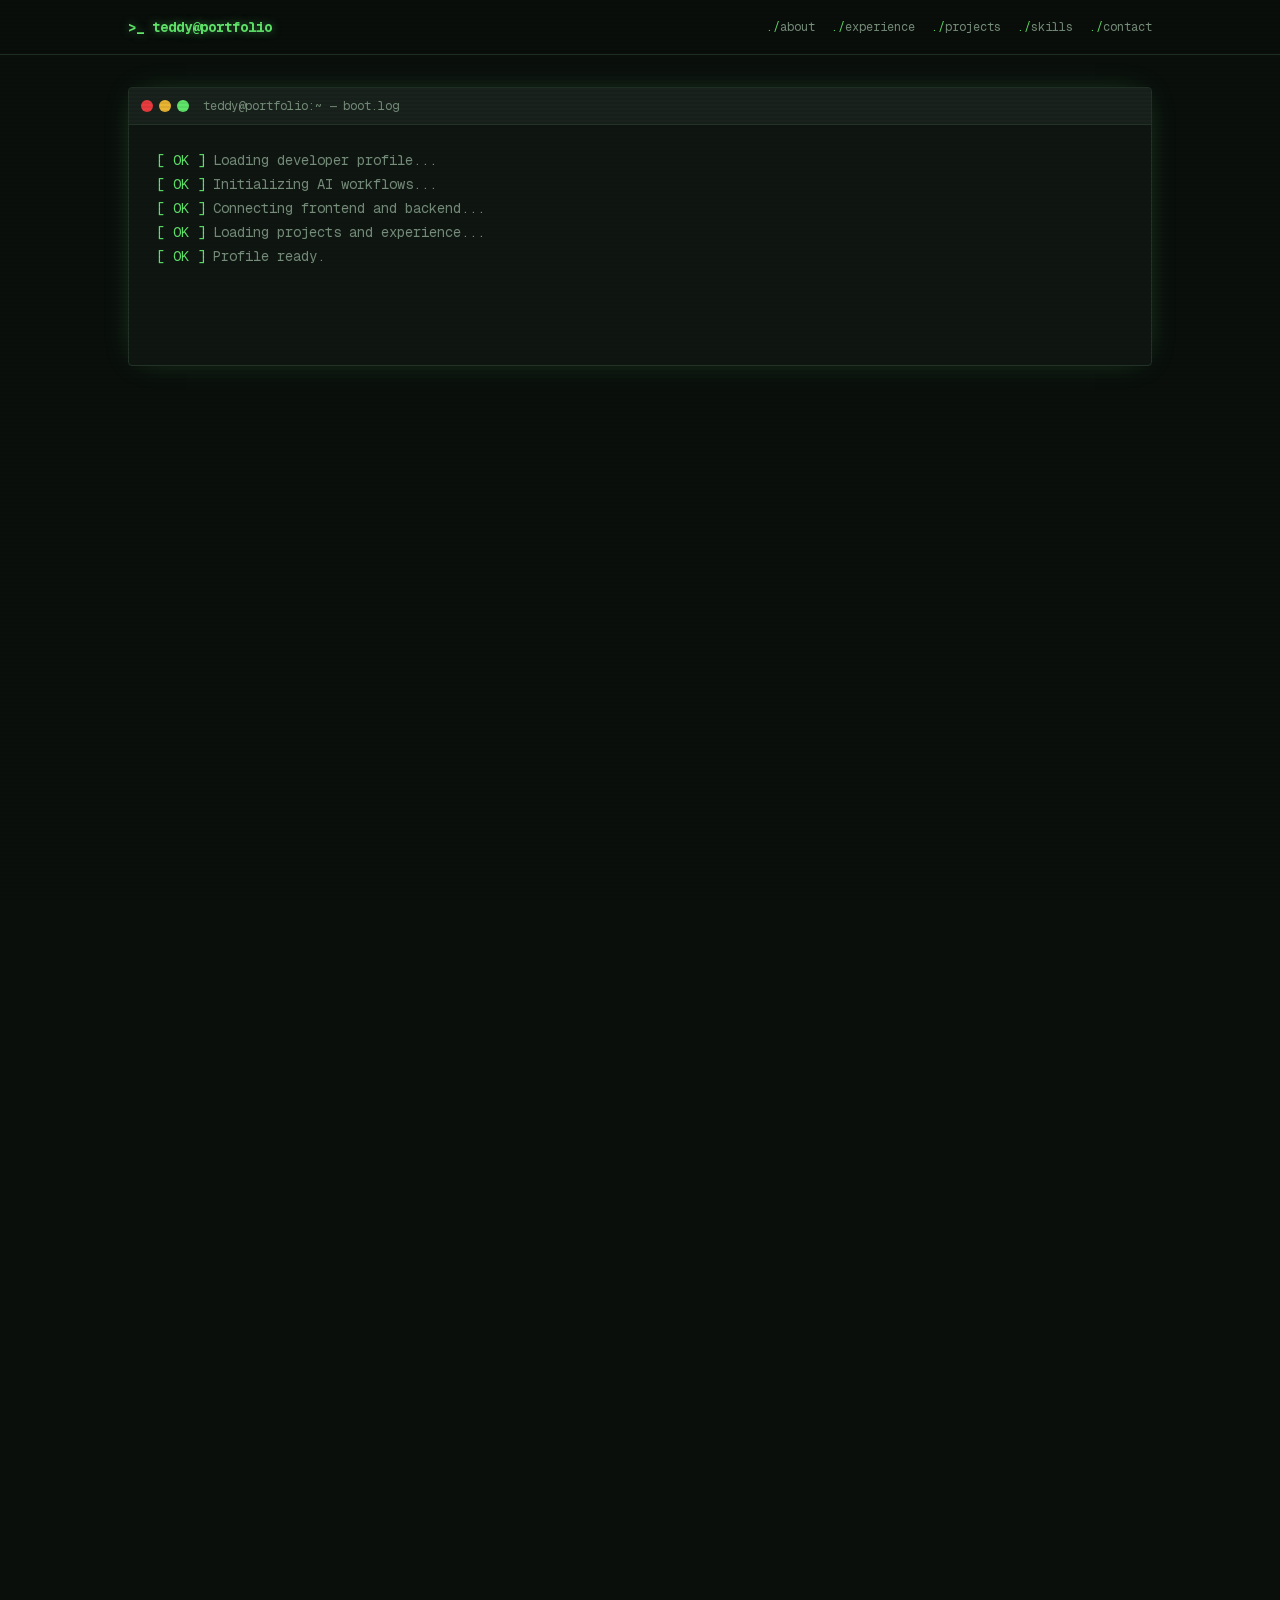
<file: docs/index.html>
<!doctype html><html lang="en"><head>
<meta charset="utf-8"><meta name="viewport" content="width=device-width,initial-scale=1">
<title>Teddy Luu | Software Engineer</title><meta name="description" content="Teddy Luu’s portfolio: AI platforms, full-stack engineering, and selected projects."><meta name="theme-color" content="#0a0f0c">
<link rel="icon" href="favicon.svg" type="image/svg+xml"><link rel="stylesheet" href="styles.css"><link rel="stylesheet" href="typewriter.css?v=2"><link rel="stylesheet" href="terminal.css?v=profile-photo">
<script src="boot-sequence.js?v=kata-sequence"></script></head><body><a class="skip" href="#main">Skip to content</a>
<header class="terminal-nav"><div class="nav-inner"><a class="wordmark" href="#about" aria-label="Anh Luu (Teddy) home">&gt;_ teddy@portfolio</a><nav aria-label="Main navigation"><a href="#about"><span class="nav-prefix">./</span>about</a><a href="#experience"><span class="nav-prefix">./</span>experience</a><a href="#work"><span class="nav-prefix">./</span>projects</a><a href="#tech-stack"><span class="nav-prefix">./</span>skills</a><a href="#contact"><span class="nav-prefix">./</span>contact</a></nav></div></header>
<main id="main" class="terminal-main">
<section id="about" class="terminal-window" aria-label="About Teddy"><header class="window-bar"><div class="window-dots" aria-hidden="true"><i></i><i></i><i></i></div><span>teddy@portfolio:~ — boot.log</span></header><div class="window-body"><div class="boot-log" aria-label="Profile startup"><p class="boot-log-line" style="--boot-step:0"><span>[ OK ]</span> Loading developer profile...</p><p class="boot-log-line" style="--boot-step:1"><span>[ OK ]</span> Initializing AI workflows...</p><p class="boot-log-line" style="--boot-step:2"><span>[ OK ]</span> Connecting frontend and backend...</p><p class="boot-log-line" style="--boot-step:3"><span>[ OK ]</span> Loading projects and experience...</p><p class="boot-log-line" style="--boot-step:4"><span>[ OK ]</span> Profile ready.</p></div><div class="about-profile-layout"><div class="about-profile-copy"><p class="prompt whoami-prompt"><span>teddy@portfolio:~$</span> <code>whoami</code></p><h1 class="typed-heading">Anh Luu (Teddy)</h1><p class="profile-role">Software Engineer</p><p class="bio">Hi, I’m Teddy. I build AI agents that reduce repetitive day-to-day work and make everyday workflows more efficient. I’m a persistent, team-oriented engineer who enjoys turning practical problems into useful software. Away from my keyboard, you’ll usually find me hiking or exploring a new restaurant and cuisine.</p><dl class="profile-meta"><div><dt>location:</dt><dd>Bloomfield, NJ</dd></div><div><dt>uptime:</dt><dd>2 years</dd></div><div><dt>status:</dt><dd class="work-status"><span class="status-dot" aria-hidden="true"></span>open_to_work</dd></div></dl><div class="boot-actions"><a href="Teddy_Luu_Resume.pdf?v=4bbaa2a9e861" download>↓ download resume</a><a href="#work">→ explore projects</a><a href="mailto:anhluu1114@gmail.com">↗ get in touch</a></div><p class="boot-explore-prompt"><span>teddy@portfolio:~$</span> <a href="#experience" aria-label="Explore portfolio sections">./explore --sections<span class="explore-cursor" aria-hidden="true">_</span></a></p></div><figure class="profile-photo-frame"><img src="images/teddy-profile.jpg" alt="Teddy Luu at a stadium concert" width="1536" height="2048" decoding="async"><figcaption>~/teddy.jpg</figcaption></figure></div></div></section>
<section id="experience" class="terminal-window" aria-label="Experience"><header class="window-bar"><div class="window-dots" aria-hidden="true"><i></i><i></i><i></i></div><span>~/experience</span></header><div class="window-body"><p class="prompt"><span>teddy@portfolio</span><b>:~$</b> <code>cat experience/career.log</code></p><div class="career-log"><article class="log-entry"><div class="log-meta"><span class="commit">01</span><span>May 2026 — Present</span></div><div class="log-body"><h3>Software Engineer · AI Platform</h3><p class="company">Venera AI</p><ul><li>Built an AI health-monitoring agent supporting 100K+ elderly patients, reducing manual follow-up work by 20%.</li><li>Increased active engagement by 10% through chatbot features including speech-to-text, prompt suggestions, uploads, and chat history.</li><li>Developed a reusable Next.js UI system and helped deliver sub-second load times with a 95+ Lighthouse score.</li></ul></div></article><article class="log-entry"><div class="log-meta"><span class="commit">02</span><span>Feb — Apr 2026</span></div><div class="log-body"><h3>Software Engineer Extern</h3><p class="company">Pfizer</p><ul><li>Built an automated Python OCR pipeline to extract medication and compliance fields, reducing manual processing time by 25%.</li><li>Combined LlamaIndex and Mistral retrieval with a Streamlit interface to analyze compliance documents and reduce evaluation time by 15%.</li></ul></div></article><article class="log-entry"><div class="log-meta"><span class="commit">03</span><span>Jun — Aug 2024</span></div><div class="log-body"><h3>Software Engineering Intern</h3><p class="company">Fundy.asia</p><ul><li>Developed modular React components and TypeScript hooks, reducing dashboard load time by 30% for 1,000+ users.</li><li>Built secure FastAPI services for transaction validation and cashback calculations, cutting manual reconciliation time by 25%.</li></ul></div></article><article class="log-entry"><div class="log-meta"><span class="commit">04</span><span>Aug — Dec 2023</span></div><div class="log-body"><h3>Undergraduate Researcher</h3><p class="company">Advancing Machine and Human Reasoning Lab</p><ul><li>Automated gameplay data normalization and feature extraction with Python and Pandas, reducing preparation time by 40%.</li><li>Built reproducible NumPy, scikit-learn, and Jupyter workflows to evaluate psychometric models alongside AI and LLM approaches.</li></ul></div></article><article class="log-entry"><div class="log-meta"><span class="commit">05</span><span>Jun 2023 – Aug 2023</span></div><div class="log-body"><h3>Software Engineering Intern</h3><p class="company">Baidu USA</p><ul><li>Benchmarked AI accelerators for an autonomous driving platform, measuring latency and TOPS across vendor evaluation boards.</li><li>Adapted PyTorch and Caffe inference pipelines and automated hardware evaluation workflows for Groq, Hailo, and Synopsys.</li></ul></div></article></div></div></section>
<section id="work" class="terminal-window" aria-label="Selected projects"><header class="window-bar"><div class="window-dots" aria-hidden="true"><i></i><i></i><i></i></div><span>~/projects</span></header><div class="window-body"><p class="prompt"><span>teddy@portfolio</span><b>:~$</b> <code>ls projects/ --details</code></p><details class="project-folder"><summary><svg class="folder-icon" aria-hidden="true" xmlns="http://www.w3.org/2000/svg" width="16" height="16" viewBox="0 0 24 24" fill="none" stroke="currentColor" stroke-width="2" stroke-linecap="round" stroke-linejoin="round"><path d="M18 19a5 5 0 0 1-5-5v8"/><path d="M9 20H4a2 2 0 0 1-2-2V5a2 2 0 0 1 2-2h3.9a2 2 0 0 1 1.69.9l.81 1.2a2 2 0 0 0 1.67.9H20a2 2 0 0 1 2 2v5"/><circle cx="13" cy="12" r="2"/><circle cx="20" cy="19" r="2"/></svg><span>agentic-shopping-assistance/</span><span class="folder-note">AI AGENTS</span></summary><div class="folder-content"><div class="project-copy"><h3>Agentic Shopping Assistance</h3><p>A multi-agent shopping system that brings discovery, evidence-based reviews, and confident product comparisons together. Led a team of four.</p><div class="tags"><span>LangGraph</span><span>Amazon Nova</span><span>Next.js</span><span>RAG</span></div><a class="repo-link" href="https://devpost.com/software/agentic-shopping-assitance" target="_blank" rel="noopener noreferrer">View on Devpost ↗</a></div><a class="project-preview" href="https://devpost.com/software/agentic-shopping-assitance" target="_blank" rel="noopener noreferrer" aria-label="View Agentic Shopping Assistance"><img class="project-screenshot" src="images/agentcart-preview.png" alt="AgentCart shopping assistant interface with product search and session tools" width="1152" height="593" loading="lazy" decoding="async"></a></div></details><details class="project-folder"><summary><svg class="folder-icon" aria-hidden="true" xmlns="http://www.w3.org/2000/svg" width="16" height="16" viewBox="0 0 24 24" fill="none" stroke="currentColor" stroke-width="2" stroke-linecap="round" stroke-linejoin="round"><path d="M18 19a5 5 0 0 1-5-5v8"/><path d="M9 20H4a2 2 0 0 1-2-2V5a2 2 0 0 1 2-2h3.9a2 2 0 0 1 1.69.9l.81 1.2a2 2 0 0 0 1.67.9H20a2 2 0 0 1 2 2v5"/><circle cx="13" cy="12" r="2"/><circle cx="20" cy="19" r="2"/></svg><span>chrysos-trading-simulator/</span><span class="folder-note">MOBILE APP</span></summary><div class="folder-content"><div class="project-copy"><h3>Chrysos Trading Simulator</h3><p>A cross-platform paper-trading app with live crypto prices, portfolio tracking, and a virtual trading engine supporting 500+ simulated trades.</p><div class="tags"><span>React Native</span><span>TypeScript</span><span>Supabase</span><span>CoinGecko</span></div><a class="repo-link" href="https://github.com/anhluu14/chrysos-trading-simulator-app" target="_blank" rel="noopener noreferrer">View repository ↗</a></div><a class="project-preview" href="https://github.com/anhluu14/chrysos-trading-simulator-app" target="_blank" rel="noopener noreferrer" aria-label="View Chrysos Trading Simulator"><img class="project-screenshot" src="images/chrysos-preview.png" alt="Chrysos paper-trading dashboard with portfolio balances, market prices, and quick trade panel" width="1059" height="913" loading="lazy" decoding="async"></a></div></details></div></section>
<section id="tech-stack" class="terminal-window" aria-label="Skills grouped by category"><header class="window-bar"><div class="window-dots" aria-hidden="true"><i></i><i></i><i></i></div><span>~/skills</span></header><div class="window-body grouped-skills"><p class="prompt"><span>teddy@portfolio</span><b>:~$</b> <code>ls -group-by=category skills/</code></p><div class="skill-group"><h3><span>group:</span> languages/*</h3><ul><li><span aria-hidden="true">✓</span> java</li><li><span aria-hidden="true">✓</span> python</li><li><span aria-hidden="true">✓</span> c</li><li><span aria-hidden="true">✓</span> c++</li><li><span aria-hidden="true">✓</span> c#</li><li><span aria-hidden="true">✓</span> javascript</li><li><span aria-hidden="true">✓</span> typescript</li><li><span aria-hidden="true">✓</span> bash</li><li><span aria-hidden="true">✓</span> swift</li><li><span aria-hidden="true">✓</span> go</li></ul></div><div class="skill-group"><h3><span>group:</span> frontend/*</h3><ul><li><span aria-hidden="true">✓</span> html</li><li><span aria-hidden="true">✓</span> css</li><li><span aria-hidden="true">✓</span> react</li><li><span aria-hidden="true">✓</span> next.js</li><li><span aria-hidden="true">✓</span> angular</li><li><span aria-hidden="true">✓</span> bootstrap</li></ul></div><div class="skill-group"><h3><span>group:</span> backend/*</h3><ul><li><span aria-hidden="true">✓</span> node.js</li><li><span aria-hidden="true">✓</span> express.js</li><li><span aria-hidden="true">✓</span> fastapi</li><li><span aria-hidden="true">✓</span> spring boot</li><li><span aria-hidden="true">✓</span> .net</li><li><span aria-hidden="true">✓</span> flask</li></ul></div><div class="skill-group"><h3><span>group:</span> mobile/*</h3><ul><li><span aria-hidden="true">✓</span> flutter</li><li><span aria-hidden="true">✓</span> react native</li></ul></div><div class="skill-group"><h3><span>group:</span> databases/*</h3><ul><li><span aria-hidden="true">✓</span> mysql</li><li><span aria-hidden="true">✓</span> firebase realtime</li></ul></div><div class="skill-group"><h3><span>group:</span> cloud_devops/*</h3><ul><li><span aria-hidden="true">✓</span> azure</li><li><span aria-hidden="true">✓</span> aws</li><li><span aria-hidden="true">✓</span> linux</li><li><span aria-hidden="true">✓</span> docker</li><li><span aria-hidden="true">✓</span> ci/cd</li></ul></div><div class="skill-group"><h3><span>group:</span> apis_testing/*</h3><ul><li><span aria-hidden="true">✓</span> websocket</li><li><span aria-hidden="true">✓</span> graphql</li><li><span aria-hidden="true">✓</span> junit</li><li><span aria-hidden="true">✓</span> mockito</li></ul></div><div class="skill-group"><h3><span>group:</span> ai_llm/*</h3><ul><li><span aria-hidden="true">✓</span> llamaindex</li><li><span aria-hidden="true">✓</span> google ai studio</li><li><span aria-hidden="true">✓</span> rag</li><li><span aria-hidden="true">✓</span> hugging face</li></ul></div><div class="skill-group"><h3><span>group:</span> machine_learning_data/*</h3><ul><li><span aria-hidden="true">✓</span> pytorch</li><li><span aria-hidden="true">✓</span> pandas</li><li><span aria-hidden="true">✓</span> tensorflow</li><li><span aria-hidden="true">✓</span> scikit-learn</li><li><span aria-hidden="true">✓</span> numpy</li><li><span aria-hidden="true">✓</span> opencv</li><li><span aria-hidden="true">✓</span> matlab</li></ul></div><p class="skills-end-prompt" aria-hidden="true"><span>$</span> <span class="skills-prompt-cursor">_</span></p></div></section>
<section id="contact" class="terminal-window" aria-label="Contact"><header class="window-bar"><div class="window-dots" aria-hidden="true"><i></i><i></i><i></i></div><span>~/contact</span></header><div class="window-body"><p class="prompt"><span>teddy@portfolio</span><b>:~$</b> <code>contact/init-connection.sh</code></p><p class="contact-intro">Open to software engineering and AI opportunities. Send a packet and I&#39;ll respond within one business day.</p><div class="contact-rows"><a href="mailto:anhluu1114@gmail.com"><svg class="contact-icon" viewBox="0 0 24 24" fill="none" stroke="currentColor" stroke-width="2" stroke-linecap="round" stroke-linejoin="round" aria-hidden="true"><rect x="2" y="4" width="20" height="16" rx="2"/><path d="m22 7-10 6L2 7"/></svg><span class="contact-kind">email</span><span class="contact-value">anhluu1114@gmail.com</span></a><a href="https://github.com/anhluu14" target="_blank" rel="noopener noreferrer"><svg class="contact-icon" viewBox="0 0 24 24" fill="none" stroke="currentColor" stroke-width="2" stroke-linecap="round" stroke-linejoin="round" aria-hidden="true"><path d="m18 16 4-4-4-4M6 8l-4 4 4 4m8.5-12-5 16"/></svg><span class="contact-kind">github</span><span class="contact-value">anhluu14</span></a><a href="https://linkedin.com/in/anh-tuan-luu" target="_blank" rel="noopener noreferrer"><svg class="contact-icon" viewBox="0 0 24 24" fill="none" stroke="currentColor" stroke-width="2" stroke-linecap="round" stroke-linejoin="round" aria-hidden="true"><circle cx="12" cy="12" r="10"/><path d="M12 2a14.5 14.5 0 0 0 0 20 14.5 14.5 0 0 0 0-20M2 12h20"/></svg><span class="contact-kind">linkedin</span><span class="contact-value">anh-tuan-luu</span></a></div></div></section>
<footer class="terminal-footer"><p><span class="footer-prompt">$</span> echo &quot;© 2026 Teddy. All rights reserved.&quot;</p></footer></main>
<script src="experience-reveal.js?v=kata-sequence" defer></script></body></html>
</file>
<file: docs/styles.css>
@import url('https://fonts.googleapis.com/css2?family=DM+Sans:wght@400;450;500;550;600;650;700&family=Instrument+Serif:ital@0;1&display=swap');
:root{--bg:#141414;--panel:#1c1c1c;--text:#eeeeee;--muted:#a3a3a3;--accent:#e5e5e5;--border:#343434}*{box-sizing:border-box}html{scroll-behavior:smooth;scroll-padding-top:35px}body{margin:0;background:var(--bg);color:var(--text);font-family:'DM Sans',sans-serif;font-size:16px;line-height:1.6}a{color:inherit;text-decoration:none}a:focus-visible{outline:2px solid var(--accent);outline-offset:7px}a,button{-webkit-tap-highlight-color:transparent}.wrap{width:min(1280px,88%);margin:auto}.nav{height:112px;display:flex;align-items:center;justify-content:space-between;border-bottom:1px solid var(--border)}.wordmark{font-weight:700;font-size:27px;letter-spacing:-1.4px}.wordmark span{color:var(--accent);margin-left:8px;font-size:32px;vertical-align:middle}.nav nav{display:flex;gap:35px;font-size:14px;color:var(--muted)}.nav a:hover{color:var(--accent)}.nav-contact{font-size:14px;border-bottom:1px solid #737373;padding:7px 0}.nav-contact span{margin-left:20px}.hero{padding-top:68px}.eyebrow{font-size:12px;letter-spacing:1.8px;font-weight:600;display:flex;align-items:center;gap:12px;color:var(--muted)}.line{width:28px;height:1px;background:var(--accent)}h1{font-size:clamp(58px,7.9vw,112px);font-weight:500;line-height:1.03;letter-spacing:-5px;margin:32px 0 38px;position:relative;max-width:1150px}.serif{font-family:'Instrument Serif',Georgia,serif;font-weight:400;font-style:italic;letter-spacing:-.035em;color:var(--accent)}.outline{color:var(--accent)}.hero-star{position:absolute;right:4%;top:26%;font-size:140px;font-weight:400;color:var(--accent);line-height:1;transform:rotate(10deg)}.hero-bottom{display:flex;align-items:center;gap:28px}.hero-bottom p{color:var(--muted);max-width:460px;margin:0 auto 0 0;font-size:17px;line-height:1.8}.button{background:var(--accent);color:var(--bg);padding:17px 24px;border-radius:4px;font-size:14px;font-weight:600;white-space:nowrap;transition:background .2s,transform .2s}.button:hover{background:#ffffff;transform:translateY(-2px)}.button span{margin-left:26px;font-size:20px}.text-link{font-size:14px;border-bottom:1px solid var(--border);padding-bottom:5px;white-space:nowrap}.text-link span{margin-left:15px}.hero-foot{display:flex;justify-content:space-between;font-size:11px;letter-spacing:1.3px;color:#929292;margin-top:70px;padding:23px 0}.hero-foot strong{font-weight:500;color:var(--text);margin-left:8px}.impact{border-top:1px solid var(--border);border-bottom:1px solid var(--border);background:#181818}.impact-grid{display:grid;grid-template-columns:1.2fr repeat(3,1fr);padding:35px 0;gap:35px;align-items:center}.impact-intro{font-size:17px}.impact-intro span{color:var(--muted)}.impact-grid>div:not(:first-child){border-left:1px solid var(--border);padding-left:35px}.impact strong{font-weight:500;font-size:39px;letter-spacing:-1.5px;line-height:1.3;display:block}.impact-grid>div>span{font-size:12px;color:var(--muted)}.section{padding-top:100px;padding-bottom:100px}h2{font-size:clamp(36px,4.2vw,58px);line-height:1.12;letter-spacing:-2px;font-weight:500;margin:24px 0}.section-head{display:flex;align-items:end;justify-content:space-between;margin-bottom:45px}.section-head h2{margin-bottom:0}.section-head>p{color:var(--muted);font-size:14px;margin-bottom:5px}.project-grid{display:grid;grid-template-columns:1fr 1fr;gap:36px}.project-art{border:1px solid var(--border);border-radius:12px;height:350px;position:relative;overflow:hidden;padding:26px;transition:filter .25s}.project:hover .project-art{filter:brightness(1.12)}.shopping{background:#b7a0d6;color:#322544}.trading{background:#293b36;color:#bee7c7}.art-caption{font-size:10px;letter-spacing:1.7px;font-weight:600}.art-bottom{position:absolute;left:26px;bottom:25px;font-size:10px;letter-spacing:1.4px}.round-arrow{position:absolute;right:22px;bottom:19px;border:1px solid currentColor;width:36px;height:36px;border-radius:50%;text-align:center;line-height:34px;font-size:20px}.agent-orbit{width:300px;height:230px;position:relative;margin:15px auto}.orbit{position:absolute;border:1px solid #7c639a;border-radius:50%;width:270px;height:155px;top:38px;left:15px;transform:rotate(-30deg)}.o2{transform:rotate(35deg)}.agent-core{position:absolute;top:63px;left:104px;background:#352743;color:#e3cffc;border-radius:24px;width:94px;height:94px;font-family:'Instrument Serif',serif;font-size:82px;line-height:80px;text-align:center;box-shadow:0 10px 30px #51337133}.agent-core span{position:absolute;font-family:serif;font-size:33px;right:10px;top:-9px}.node{position:absolute;font-size:11px;letter-spacing:.2px;border:1px solid #88709f;background:#cfbce6;padding:5px 15px;border-radius:20px}.n1{top:20px;left:30px}.n2{top:101px;right:-12px}.n3{bottom:4px;left:45px}.trade-visual{margin:20px auto;width:90%;position:relative}.trade-symbol{font-size:45px;font-weight:500;line-height:1.1}.trade-visual svg{display:block;width:100%;height:130px;margin-top:8px}.trade-small{font-size:10px;letter-spacing:2px;margin-top:8px;opacity:.7}.tiny{padding:0 8px;opacity:.5}.project-label{display:flex;align-items:center;justify-content:space-between;margin-top:23px}.project h3{font-size:21px;letter-spacing:-.6px;font-weight:500;margin:0}.project-label>span{font-size:12px;color:#929292}.project p{color:var(--muted);font-size:14px;line-height:1.8;max-width:540px}.tags{display:flex;flex-wrap:wrap;gap:8px;margin-top:20px}.tags span{font-size:11px;border:1px solid var(--border);padding:4px 11px;border-radius:3px;color:var(--muted)}.experience{border-top:1px solid var(--border);border-bottom:1px solid var(--border)}.experience-grid{display:grid;grid-template-columns:1fr 1.25fr;gap:70px}.experience-grid>div>p{color:var(--muted);max-width:300px}.role{border-top:1px solid var(--border);padding:25px 0}.role:first-child{padding-top:0;border:0}.role:last-child{padding-bottom:0}.role-top{display:flex;justify-content:space-between;align-items:center;gap:15px}.role h3{margin:0;font-weight:500;font-size:23px}.role-top span{font-size:12px;color:var(--muted);white-space:nowrap}.role h4{font-size:13px;font-weight:400;color:var(--accent);margin:4px 0 12px}.role p{font-size:14px;color:var(--muted);margin:0;line-height:1.8}.about{display:grid;grid-template-columns:1.1fr 1fr;gap:100px}.about>div>p{color:var(--muted);max-width:540px}.education{margin-top:35px;border-left:2px solid var(--accent);padding-left:20px}.education>span,.toolkit>div>span{display:block;color:var(--muted);font-size:11px;letter-spacing:1.4px;margin-bottom:8px}.education strong{font-size:16px;font-weight:500}.education p{font-size:13px;color:var(--muted);margin:3px 0}.toolkit{padding:32px;background:var(--panel);align-self:center}.toolkit h3{font-size:20px;font-weight:500;margin:0 0 24px}.toolkit>div{border-top:1px solid var(--border);padding-top:20px;margin-top:20px}.toolkit p{font-size:14px;line-height:1.9;margin:0;color:#d4d4d4}.contact{background:var(--panel);color:var(--text);border-top:1px solid var(--border);padding:72px 0 35px}.contact .eyebrow{color:#a3a3a3}.contact-title{display:block;font-size:clamp(50px,7.5vw,100px);line-height:1.05;font-weight:500;letter-spacing:-4px;margin:25px 0 50px;position:relative}.contact-title .serif{color:var(--text)}.contact-arrow{position:absolute;right:10px;top:20px;font-size:100px;font-weight:400;transition:transform .2s}.contact-title:hover .contact-arrow{transform:translate(8px,-8px)}.contact-bottom{display:flex;justify-content:space-between;border-top:1px solid #343434;padding-top:26px;font-size:14px}.contact-bottom>div{display:flex;gap:28px}.contact-bottom a:hover{text-decoration:underline}footer{display:flex;justify-content:space-between;padding:28px 0;font-size:11px;color:var(--muted)}.skip{position:fixed;top:-100px;left:20px;background:var(--accent);color:var(--bg);padding:15px;z-index:10}.skip:focus{top:10px}@media(min-width:1600px){.hero{padding-top:90px;padding-bottom:10px}}@media(max-width:1000px){h1{letter-spacing:-3px}.hero-star{font-size:105px;right:0}.hero-bottom{flex-wrap:wrap;gap:20px}.hero-bottom p{max-width:100%;flex-basis:100%;margin-bottom:5px}.impact-grid{gap:20px}.impact-grid>div:not(:first-child){padding-left:20px}.project-art{height:320px;padding:20px}.agent-orbit{transform:scale(.85);transform-origin:top center}.experience-grid{gap:40px;grid-template-columns:.85fr 1.2fr}.about{gap:45px}.role-top{flex-wrap:wrap;gap:0}.section-head>p{max-width:240px}.contact-title{letter-spacing:-2px}}@media(max-width:650px){.wrap{width:88%}.nav{height:85px}.wordmark{font-size:23px}.nav nav{gap:18px;font-size:12px}.nav nav a:last-child{display:none}.nav-contact{font-size:12px}.nav-contact span{margin-left:6px}.hero{padding-top:43px}.eyebrow{font-size:10px;letter-spacing:1.2px}h1{font-size:clamp(43px,10.5vw,68px);letter-spacing:-2px;margin:27px 0 28px}.hero-star{font-size:56px;top:33%;right:0}.hero-bottom p{font-size:16px}.button{padding:13px 18px}.button span{margin-left:14px}.text-link{font-size:12px}.hero-foot{margin-top:38px;font-size:9px;letter-spacing:.6px}.hero-foot>span:last-child{display:none}.impact-grid{grid-template-columns:1fr 1fr;gap:25px;padding:30px 0}.impact-grid>div:not(:first-child){padding:0;border:0}.impact-intro{font-size:15px}.impact strong{font-size:32px}.impact-grid>div>span{font-size:11px}.section{padding-top:65px;padding-bottom:65px}.section-head{display:block;margin-bottom:30px}.section-head>p{max-width:none;margin-top:20px}.section-head>p br{display:none}h2{font-size:39px;letter-spacing:-1.4px}.project-grid,.experience-grid,.about{grid-template-columns:1fr;gap:42px}.project-art{height:310px}.agent-orbit{transform:scale(.95)}.project h3{font-size:20px}.project p,.role p{font-size:15px}.role-top{justify-content:space-between;gap:5px}.role-top span{font-size:11px}.toolkit{padding:25px}.contact{padding-top:50px}.contact-title{font-size:clamp(40px,10vw,62px);letter-spacing:-1.5px;margin-bottom:35px}.contact-arrow{font-size:48px;top:-3px;right:0}.contact-bottom{display:block}.contact-bottom>div{margin-top:20px;gap:25px}footer{flex-wrap:wrap;gap:15px}footer>span:nth-child(2){display:none}}@media(prefers-reduced-motion:reduce){html{scroll-behavior:auto}*{transition:none!important}}
</file>
<file: docs/typewriter.css>
.typed-heading .name-typewriter{display:inline-block;position:relative;vertical-align:baseline;margin:0;color:inherit;font:inherit;letter-spacing:inherit;white-space:pre}
.typed-heading .name-line{margin:0;color:inherit;font:inherit;letter-spacing:inherit;vertical-align:baseline}
.typed-heading .name-line{display:inline-block;min-height:1em}
.typed-heading .name-typed{margin:0;color:inherit;font:inherit;letter-spacing:inherit;vertical-align:baseline}
.typed-heading .name-cursor{display:inline-block;position:absolute;width:2px;height:.82em;background:currentColor;margin:0 0 0 3px;top:.18em;font:inherit;animation:name-cursor-blink .8s step-end infinite}
@keyframes name-cursor-blink{0%,100%{opacity:1}50%{opacity:0}}
@media(prefers-reduced-motion:reduce){.typed-heading .name-cursor{animation:none}}

.typed-heading{font-size:clamp(22px,5vw,54px)}
.typed-heading .name-cursor{color:var(--accent)}
</file>
<file: docs/terminal.css>
:root{--bg:#0c100e;--panel:#121814;--text:#dce5dd;--muted:#95a297;--accent:#7ce99d;--border:#2b3830;--amber:#e9c16e}
html{scroll-padding-top:100px}body{background:var(--bg);font-family:'IBM Plex Mono',monospace;font-size:16px;line-height:1.7}
body::before{content:"";position:fixed;inset:0;pointer-events:none;z-index:5;background:repeating-linear-gradient(transparent 0,transparent 3px,#0000000b 3px,#0000000b 4px)}
.terminal-nav{position:sticky;top:0;z-index:10;background:#0c100ef0;border-bottom:1px solid var(--border);backdrop-filter:blur(16px)}
.nav-inner{max-width:1080px;margin:auto;display:flex;align-items:center;justify-content:space-between;padding:17px 28px;gap:30px}
.wordmark{font-family:inherit;font-size:17px;font-weight:600;letter-spacing:-.6px;color:var(--accent);white-space:nowrap;padding-right:10px}
.terminal-nav nav{display:flex;flex-wrap:wrap;gap:18px;font-size:13px}.terminal-nav nav a{color:var(--muted)}.terminal-nav nav a:hover,.terminal-nav nav a:focus-visible{color:var(--accent)}
.terminal-main{max-width:1080px;margin:auto;padding:32px 28px;display:flex;flex-direction:column;gap:26px}
.terminal-window{border:1px solid var(--border);background:var(--panel);border-radius:7px;overflow:hidden;box-shadow:0 0 30px -20px #7ce99d40;scroll-margin-top:0}
.window-bar{display:flex;gap:14px;align-items:center;padding:11px 16px;background:#1a231d;border-bottom:1px solid var(--border);font-size:12px;color:var(--muted);min-width:0}
.window-bar>span{overflow:hidden;text-overflow:ellipsis;white-space:nowrap}.window-dots{display:flex;gap:6px;flex-shrink:0}.window-dots i{width:10px;height:10px;border-radius:50%;background:#e2706c}.window-dots i:nth-child(2){background:#dfba63}.window-dots i:nth-child(3){background:#76cc8f}.window-shell{margin-left:auto;opacity:.6}
.window-body{padding:25px 28px}.prompt{display:flex;flex-wrap:wrap;gap:8px;align-items:baseline;font-size:13px;margin:0 0 24px;overflow-wrap:anywhere}.prompt>span{color:var(--accent)}.prompt b{font-weight:400;color:var(--muted)}.prompt code{font:inherit;color:var(--text)}
.boot-line{font-size:13px;color:var(--muted)}.boot-line>span{color:var(--accent);margin-right:10px}h1{font:600 clamp(34px,5vw,54px)/1.2 'IBM Plex Mono',monospace;letter-spacing:-2px;margin:15px 0 19px}.terminal-period{color:var(--accent)}.bio{font-size:16px;line-height:1.9;max-width:850px;color:#bfcac1;margin:0 0 22px}
.boot-meta{display:flex;gap:20px;font-size:13px;flex-wrap:wrap}.meta-label{color:var(--amber)}.boot-meta strong{font-weight:500;color:var(--accent)}.boot-actions{display:flex;gap:12px;flex-wrap:wrap;margin:25px 0 4px}.boot-actions a{border:1px solid var(--border);background:#1a231d;padding:9px 13px;border-radius:4px;font-size:13px;color:var(--accent)}.boot-actions a:hover{border-color:var(--accent);background:#203025}
.career-log{display:flex;flex-direction:column}.log-entry{display:grid;grid-template-columns:180px minmax(0,1fr);gap:25px;padding:25px 0;border-top:1px solid var(--border)}.log-entry:first-child{padding-top:0;border-top:0}.log-entry:last-child{padding-bottom:0}.log-meta{font-size:12px;color:var(--muted);display:flex;flex-direction:column;gap:8px}.commit{color:var(--amber)}.commit::before{content:"commit ";opacity:.6}.log-body{border-left:1px solid #3b5143;padding-left:24px}.log-body h3{font-size:17px;font-weight:600;line-height:1.5;margin:0}.log-body .company{font-size:14px;color:var(--accent);margin:4px 0 15px}.log-body ul{padding-left:18px;margin:0}.log-body li{font-size:14px;color:#b8c4bb;line-height:1.8;margin:8px 0}.log-body li::marker{color:var(--accent)}
.project-folder{border-top:1px solid var(--border);padding:15px 0}.project-folder:last-child{padding-bottom:0}.project-folder summary{display:flex;align-items:center;gap:12px;cursor:pointer;font-size:14px;color:var(--text);list-style:none;overflow-wrap:anywhere}.project-folder summary::-webkit-details-marker{display:none}.project-folder summary::before{content:"›";color:var(--accent);font-size:22px;transition:transform .2s}.project-folder[open] summary::before{transform:rotate(90deg)}.folder-icon{color:var(--amber);font-size:23px}.folder-note{margin-left:auto;color:var(--muted);font-size:10px;white-space:nowrap}.folder-content{display:grid;grid-template-columns:1.15fr 1fr;gap:24px;margin:22px 0 8px;padding-left:23px;border-left:1px solid var(--border)}.project-copy h3{font-size:18px;line-height:1.5;margin:0 0 12px;font-weight:500}.project-copy p{font-size:14px;color:var(--muted);line-height:1.8;margin:0}.tags{gap:6px;margin-top:17px}.tags span{background:#1a231d;border-color:var(--border);font-family:inherit;font-size:11px;padding:3px 8px}.repo-link{display:inline-block;color:var(--accent);font-size:13px;margin-top:20px}.repo-link:hover{text-decoration:underline}.project-preview{min-width:0;align-self:start}.project-art{height:250px;border-radius:5px;padding:17px;font-family:'DM Sans',sans-serif}.art-caption{font-size:9px}.art-bottom{font-size:8px;left:17px;bottom:17px;max-width:75%}.round-arrow{width:29px;height:29px;font-size:17px;line-height:27px;right:14px;bottom:12px}.agent-orbit{transform:scale(.7);transform-origin:top center;width:300px;left:50%;margin-left:-150px;margin-top:3px}.trade-visual{margin-top:9px}.trade-symbol{font-size:31px}.trade-visual svg{height:110px}.trade-small{font-size:8px}
.skills-body{padding-bottom:0}.gravity-toolkit{border:0;border-radius:0;background:transparent}.gravity-scene{height:390px;border:0}.tech-chip{font-family:'IBM Plex Mono',monospace;font-size:17px;padding:14px 20px}
.contact-intro{font-size:16px;margin:0 0 22px;color:#bfcac1}.contact-rows{display:flex;flex-direction:column;gap:10px}.contact-rows a{display:grid;grid-template-columns:90px minmax(0,1fr) 20px;gap:12px;align-items:center;padding:13px 16px;border:1px solid var(--border);background:#19221c;border-radius:4px;font-size:14px;transition:border-color .2s}.contact-rows a:hover{border-color:var(--accent)}.contact-kind{color:var(--amber);font-size:12px}.contact-rows a>span:nth-child(2){overflow-wrap:anywhere}.contact-rows a>span:last-child{color:var(--accent)}
.terminal-footer{display:flex;justify-content:space-between;padding:2px 0 16px;font-size:12px;color:var(--muted)}
@media(max-width:750px){.nav-inner{align-items:start;flex-direction:column;gap:10px;padding:14px 20px}.terminal-nav nav{gap:14px;font-size:12px}.terminal-main{padding:20px 16px;gap:20px}.window-body{padding:21px 20px}.log-entry{grid-template-columns:1fr;gap:12px}.log-meta{flex-direction:row;justify-content:space-between}.log-body{padding-left:16px}.folder-content{grid-template-columns:1fr}.project-art{height:270px}.project-preview{width:100%}.folder-note{display:none}.bio{font-size:15px}.skills-body{padding-bottom:0}.tech-chip{font-size:15px;padding:13px 16px}.contact-rows a{grid-template-columns:65px minmax(0,1fr) 14px;padding:12px 10px;gap:8px;font-size:12px}.contact-kind{font-size:11px}.prompt{font-size:12px}.window-bar{font-size:11px}.contact-intro{font-size:15px}}
@media(prefers-reduced-motion:reduce){html{scroll-behavior:auto}*{transition:none!important}}

.wordmark .terminal-name-prefix{font:inherit;color:inherit;margin:0;vertical-align:baseline;letter-spacing:inherit;white-space:pre}

@font-face{font-family:'Portfolio Geist Mono';font-style:normal;font-weight:100 900;font-display:swap;src:url('vendor/geist-mono-latin.woff2') format('woff2')}
h1.typed-heading{font-family:'Portfolio Geist Mono',monospace;font-size:1.875rem;font-weight:700;line-height:2.25rem;letter-spacing:normal;color:#60e56b;text-shadow:0 0 8px #60e56b80}
.typed-heading .name-typewriter{white-space:pre-wrap;max-width:100%}
.typed-heading .name-cursor{color:#60e56b}
@media(min-width:640px){h1.typed-heading{font-size:2.25rem;line-height:2.5rem}}

.profile-meta{display:flex;flex-wrap:wrap;gap:12px 26px;margin:18px 0 0;font-size:13px;color:var(--muted)}
.profile-meta>div{display:flex;align-items:center;gap:8px}.profile-meta dt{color:var(--amber)}.profile-meta dd{margin:0}.profile-meta .work-status{display:inline-flex;align-items:center;gap:7px;color:#60e56b}.status-dot{height:7px;width:7px;border-radius:50%;background:currentColor;box-shadow:0 0 7px #60e56b50}

.boot-log{display:flex;flex-direction:column;gap:4px;margin:0 0 24px;font-family:'Portfolio Geist Mono',monospace;font-weight:400;letter-spacing:normal}
.boot-log-line{margin:0;color:#768d7a;font-size:12px;line-height:16px}
.boot-log-line>span{color:#60e56b;margin-right:0;white-space:nowrap}
@media(min-width:640px){.boot-log-line{font-size:14px;line-height:20px}}
.boot-running .boot-log-line:not(.boot-visible){display:none}
.profile-pending #about .window-body>:not(.boot-log){display:none}
.profile-pending #about .window-body{min-height:240px}
.terminal-main>section:not(#about){transition:opacity .5s ease,transform .5s ease}
.boot-running .terminal-main>section:not(#about):not(.boot-window-visible){visibility:hidden;opacity:0;transform:translateY(16px);pointer-events:none}
.boot-running .terminal-footer{visibility:hidden}
@media(prefers-reduced-motion:reduce){.boot-running .terminal-main>section:not(#about):not(.boot-window-visible){transform:none}}
@media print{.profile-pending #about .window-body>:not(.boot-log),.boot-running .boot-log-line{display:revert!important}.boot-running .terminal-main>:not(#about){visibility:visible!important;opacity:1!important;transform:none!important}}

.profile-role{font-family:'Portfolio Geist Mono',monospace;font-size:1rem;line-height:1.6;color:#005a63;margin:0 0 18px}
h1.typed-heading{margin-bottom:10px}
@media(min-width:640px){.profile-role{font-size:1.125rem}}

#contact{background:#0f1612;border-color:#223227;box-shadow:0 0 30px -12px #60e56b30;font-family:'Portfolio Geist Mono',monospace}
#contact .window-bar{padding:8px 12px;background:#19221d;color:#768d7a;gap:14px;font-size:12px}
#contact .window-dots i{width:12px;height:12px}#contact .window-dots i:first-child{background:#ea3c3f}#contact .window-dots i:nth-child(2){background:#eab532}#contact .window-dots i:nth-child(3){background:#60e56b}
#contact .window-body{padding:16px}
#contact .prompt{font-size:12px;margin:0 0 12px;gap:8px}#contact .prompt>span{color:#60e56b}#contact .prompt b{color:#768d7a}#contact .prompt code{color:#c8e8cd}
#contact .contact-intro{font-size:14px;line-height:1.6;color:#c8e8cd;margin:0 0 20px}
#contact .contact-rows{gap:8px}
#contact .contact-rows a{grid-template-columns:16px 80px minmax(0,1fr);gap:12px;padding:8px 12px;background:#19221d66;border-color:#223227;border-radius:3px;font-size:14px;line-height:1.5}
#contact .contact-icon{width:16px;height:16px;color:#60e56b}
#contact .contact-kind{color:#eab532;font-size:12px}#contact .contact-rows .contact-value{color:#c8e8cd;overflow-wrap:anywhere}
#contact .contact-rows a:hover{border-color:#60e56b}#contact .contact-rows a:hover .contact-value{color:#60e56b}
.terminal-footer{justify-content:center;text-align:center;font-family:'Portfolio Geist Mono',monospace;font-size:12px;color:#768d7a;padding:10px 0 0}.terminal-footer p{margin:0}.footer-prompt{color:#60e56b}
@media(max-width:450px){#contact .contact-rows a{grid-template-columns:16px 62px minmax(0,1fr);gap:8px;font-size:12px}}

.grouped-skills{font-family:'Portfolio Geist Mono',monospace;padding:16px}
.grouped-skills .prompt{font-size:12px;margin-bottom:16px}
.skill-group{margin-bottom:20px}.skill-group:last-child{margin-bottom:0}
.skill-group h3{font:400 13px/1.6 'Portfolio Geist Mono',monospace;color:#1694a1;margin:0 0 7px}
.skill-group h3>span{color:#60e56b}
.skill-group ul{display:flex;flex-wrap:wrap;gap:8px;list-style:none;padding:0;margin:0 0 0 17px}
.skill-group li{display:inline-flex;align-items:center;gap:6px;border:1px solid #35453b;border-radius:3px;background:#19221d;padding:3px 9px;color:#c8e8cd;font-size:13px;line-height:1.5}
.skill-group li>span{color:#60e56b}

.skills-end-prompt{color:#60e56b;font:inherit;font-size:14px;margin:20px 0 0;white-space:pre}

.skills-end-prompt{font-family:"Portfolio Geist Mono",monospace;font-size:12px;line-height:20px;margin-top:20px}.skills-prompt-cursor{color:#c8e8cd;animation:name-cursor-blink 1s step-end infinite}@media(prefers-reduced-motion:reduce){.skills-prompt-cursor{animation:none}}

.terminal-window .prompt>span{font-family:"Portfolio Geist Mono",monospace;font-size:12px;font-weight:400;color:#60e56b}

.terminal-nav .wordmark{font-family:"Portfolio Geist Mono",monospace;font-size:14px;font-weight:700;line-height:20px;letter-spacing:normal;color:#60e56b}

#work .prompt + .project-folder{border-top:0;padding-top:0}

#about .whoami-prompt{font-family:"Portfolio Geist Mono",monospace;font-size:12px;line-height:20px;gap:6px;margin-bottom:12px}#about .whoami-prompt>span{color:#60e56b}#about .whoami-prompt code{color:#768d7a}

#experience .log-entry{opacity:1;transform:translateY(0) scale(1);transition:opacity .55s ease,transform .65s cubic-bezier(.2,.8,.2,1);transform-origin:center top}
#experience .log-entry.reveal-pending{opacity:0;transform:translateY(28px) scale(.97)}
@media(prefers-reduced-motion:reduce){#experience .log-entry,#experience .log-entry.reveal-pending{opacity:1;transform:none;transition:none}}
@media print{#experience .log-entry.reveal-pending{opacity:1;transform:none}}

.boot-explore-prompt{display:flex;flex-wrap:wrap;gap:6px;font-family:'Portfolio Geist Mono',monospace;font-size:12px;line-height:20px;margin:22px 0 0}
.boot-explore-prompt>span{color:#60e56b}.boot-explore-prompt>a{color:#768d7a}.boot-explore-prompt>a:hover{color:#c8e8cd}
.explore-cursor{animation:name-cursor-blink 1s step-end infinite}@media(prefers-reduced-motion:reduce){.explore-cursor{animation:none}}

/* Terminal palette and CRT finish adapted from KataTNT/portfolio. */
:root{color-scheme:dark;--bg:#0a0f0c;--panel:#0f1612;--text:#c8e8cd;--muted:#768d7a;--accent:#60e56b;--border:#223227;--amber:#eab532;--terminal-secondary:#19221d;--terminal-glow:#60e56b80}
@supports(color:oklch(0.16 0.01 160)){
  :root{--bg:oklch(0.16 0.01 160);--panel:oklch(0.19 0.012 160);--text:oklch(0.9 0.05 150);--muted:oklch(0.62 0.04 150);--accent:oklch(0.82 0.2 145);--border:oklch(0.3 0.03 155);--amber:oklch(0.8 0.15 85);--terminal-secondary:oklch(0.24 0.015 160);--terminal-glow:oklch(0.82 0.2 145 / .5)}
}
html,body{background:var(--bg);color:var(--text);font-family:'Portfolio Geist Mono',monospace;font-variant-ligatures:none;font-feature-settings:'liga' 0,'calt' 0,'dlig' 0;-webkit-font-smoothing:antialiased;-moz-osx-font-smoothing:grayscale}
body::before{z-index:50;background:repeating-linear-gradient(to bottom,transparent 0px,transparent 2px,rgba(0,0,0,.12) 3px,transparent 4px)}
.terminal-nav{background:var(--bg);background:color-mix(in srgb,var(--bg) 90%,transparent);border-color:var(--border)}
.terminal-window,#contact{background:var(--panel);border-color:var(--border);border-radius:4px;box-shadow:0 0 30px -12px #60e56b59}
@supports(color:oklch(0.82 0.2 145)){.terminal-window,#contact{box-shadow:0 0 30px -12px oklch(0.82 0.2 145 / .35)}}
.window-bar,#contact .window-bar{background:var(--terminal-secondary);color:var(--muted);border-color:var(--border);padding:8px 12px;font-size:12px}
.window-dots i,#contact .window-dots i{width:12px;height:12px}
.window-dots i:first-child,#contact .window-dots i:first-child{background:#ea3c3f}
.window-dots i:nth-child(2),#contact .window-dots i:nth-child(2){background:var(--amber)}
.window-dots i:nth-child(3),#contact .window-dots i:nth-child(3){background:var(--accent)}
h1.typed-heading,.terminal-nav .wordmark{color:var(--accent);text-shadow:0 0 8px var(--terminal-glow)}
.boot-log-line,.terminal-nav nav a{color:var(--muted)}
.boot-log-line>span,.terminal-window .prompt>span{color:var(--accent)}
.bio,.log-body li{color:var(--text);color:color-mix(in srgb,var(--text) 90%,transparent)}
.bio{font-family:'Portfolio Geist Mono',monospace;font-size:14px;font-weight:400;line-height:1.625;letter-spacing:normal;max-width:672px;text-wrap:pretty}
.boot-actions a,.tags span,.skill-group li{background:var(--terminal-secondary);border-color:var(--border)}
.boot-actions a:hover,.boot-actions a:focus-visible{border-color:var(--accent);box-shadow:0 0 12px -6px var(--terminal-glow)}
::selection{background:#60e56b40;color:var(--text)}
.terminal-nav nav{margin-left:auto;gap:4px 16px;font:400 12px/16px 'Portfolio Geist Mono',monospace}
.terminal-nav nav a{white-space:nowrap;transition:color .15s ease}
.terminal-nav nav .nav-prefix{color:var(--accent)}
.project-folder summary .folder-icon{width:16px;height:16px;flex-shrink:0;color:#005a63}
.project-screenshot{display:block;width:100%;height:auto;border:1px solid var(--border);border-radius:5px}
.about-profile-layout{display:grid;grid-template-columns:minmax(0,1fr) 230px;gap:32px;align-items:start}
.about-profile-copy{min-width:0}
.profile-photo-frame{margin:0;position:relative;border:1px solid var(--border);border-radius:4px;overflow:hidden;background:var(--terminal-secondary);box-shadow:0 0 24px -12px var(--terminal-glow)}
.profile-photo-frame img{display:block;width:100%;height:auto;aspect-ratio:3/4;object-fit:cover;object-position:58% 50%;filter:saturate(.9) contrast(1.04)}
.profile-photo-frame figcaption{padding:6px 9px;border-top:1px solid var(--border);color:var(--muted);font:400 12px/16px 'Portfolio Geist Mono',monospace}
@media(max-width:750px){.about-profile-layout{grid-template-columns:1fr}.profile-photo-frame{width:min(100%,280px);margin-top:4px}.profile-photo-frame img{aspect-ratio:3/4}}
.terminal-nav nav a:hover,.terminal-nav nav a:focus-visible{color:var(--accent)}
@media(max-width:750px){.terminal-nav nav{margin-left:0}}
@media print{body::before{display:none}.terminal-window,#contact{box-shadow:none}h1.typed-heading,.terminal-nav .wordmark{text-shadow:none}}
</file>
